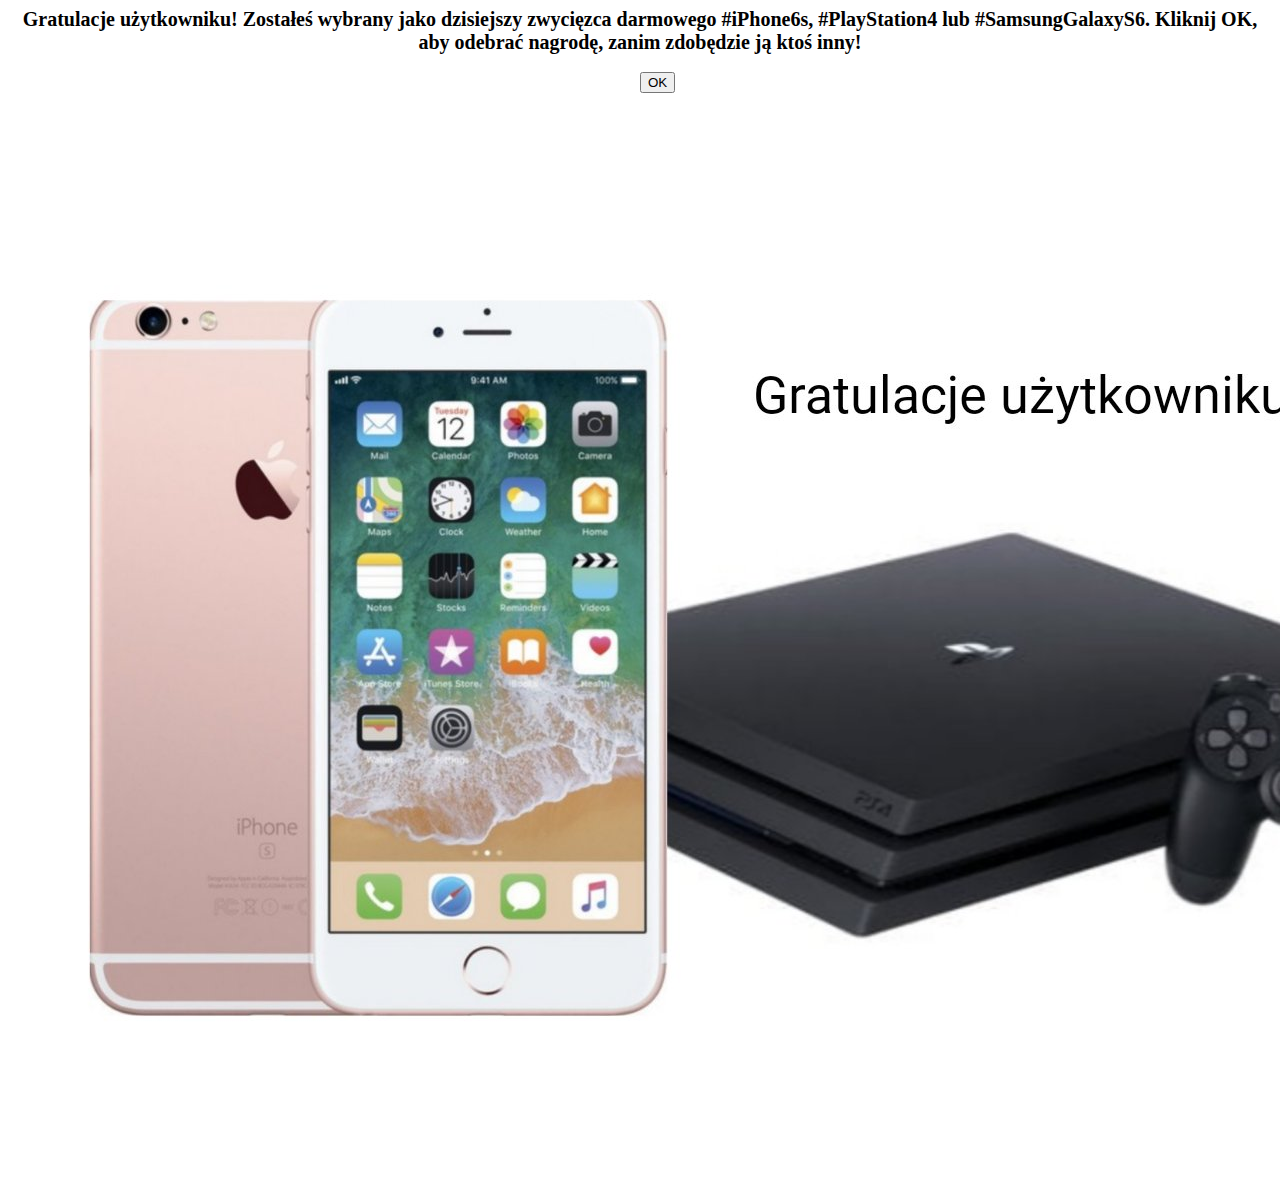
<file: index.html>
<!DOCTYPE html>
<html>
    <head>
        <title>GIFT</title>
        <meta charset="UTF-8">
        <meta name="description" content="DAWDAWDAS">
        <meta name="keywords" content="HTML, CSS, JavaScript">
        <meta name="author" content="BAHDKUJAWGD">
        <link rel="stylesheet" href="styles.css">
    </head>
    <body>
        <p class="GTR"><b>Gratulacje użytkowniku! Zostałeś wybrany jako dzisiejszy zwycięzca darmowego #iPhone6s, #PlayStation4 lub #SamsungGalaxyS6. Kliknij OK, aby odebrać nagrodę, zanim zdobędzie ją ktoś inny!</b></p><br>
        <button class="M" onclick="document.location='A.html'">OK</button>
        <img class="CWBU" src="img/ESLJlC7XUAA7XhC.jfif">
    </body>
</html>
</file>
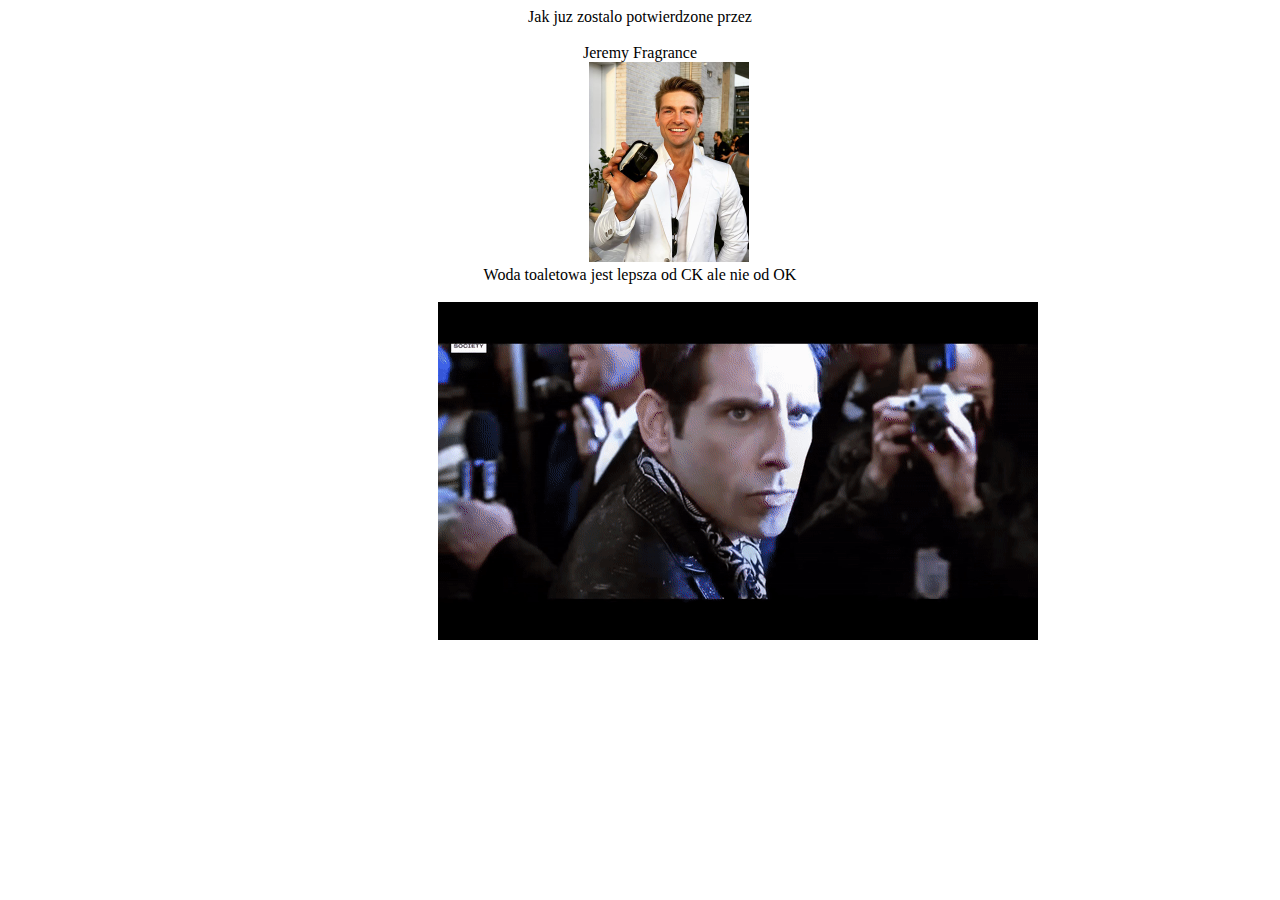
<file: A.html>
<!DOCTYPE html>
<html>
    <head>
        <title>GIFT</title>
        <meta charset="UTF-8">
        <meta name="description" content="DAWDAWDAS">
        <meta name="keywords" content="HTML, CSS, JavaScript">
        <meta name="author" content="BAHDKUJAWGD">
        <link rel="stylesheet" href="styles.css">
    </head>
    <body>
        <p style="text-align: center;">Jak juz zostalo potwierdzone przez</p><br><p style="text-align: center;">Jeremy Fragrance</p>
        <img src="img/image-asset.jpeg" style="height: 200px; margin-left: 46%;"> 
        <p style="text-align: center;">Woda toaletowa jest lepsza od CK ale nie od OK</p><br>
        <img src="img/ezgif.com-gif-maker (1).gif" style="margin-left: 34%;">
    </body>
</html>
</file>
<file: styles.css>
.GTR {
    text-align: center;
    font-size: 20px;
}

.CWBU {

}

.M {
    margin-left: 50%;
    margin-bottom: px;
}

p{
    margin:0;
    padding:0;
}
</file>
